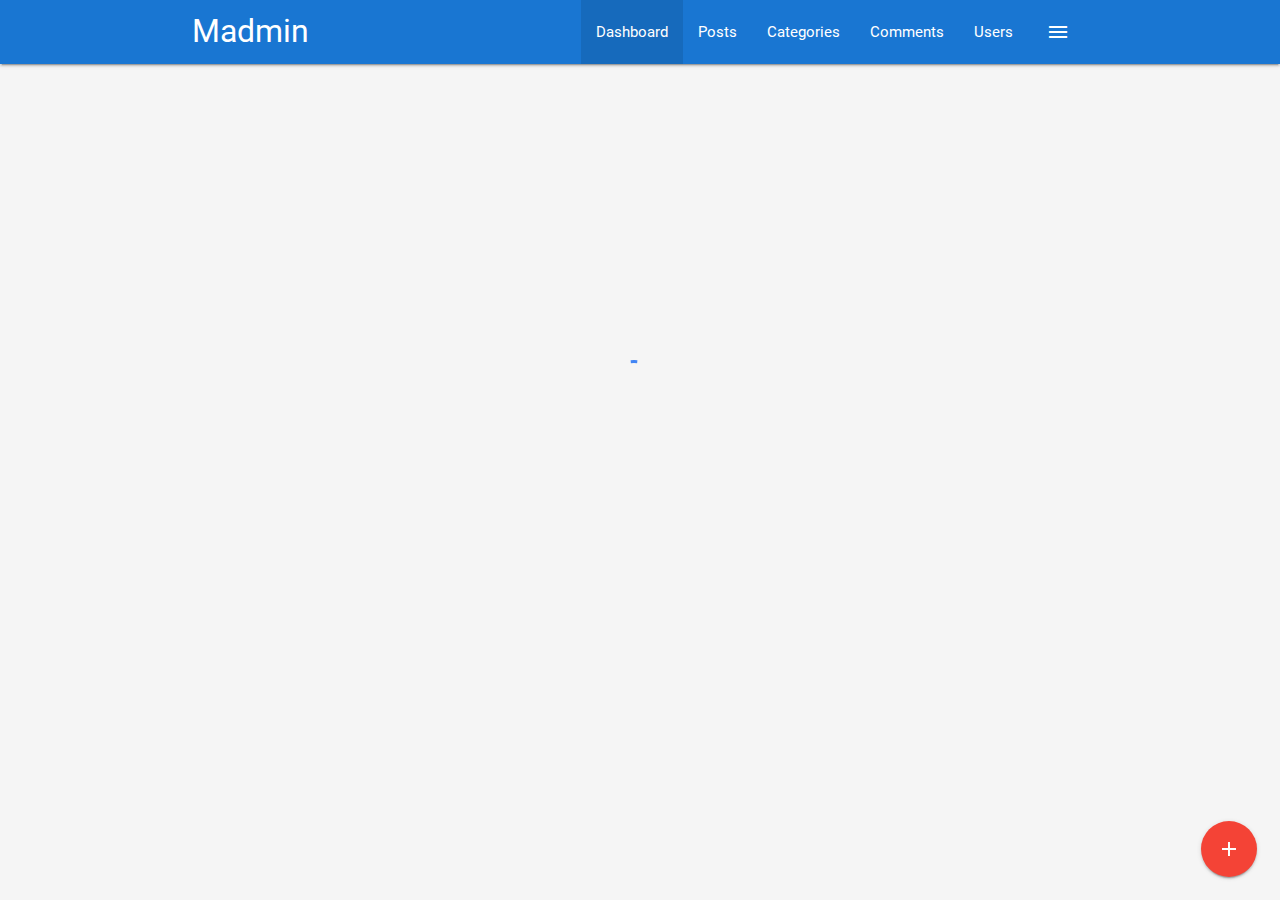
<file: index.html>
<!DOCTYPE html>
<html>
  <head>
    <!--Import Google Icon Font-->
    <link
      href="https://fonts.googleapis.com/icon?family=Material+Icons"
      rel="stylesheet"
    />
    <!--Import materialize.css-->
    <link
      type="text/css"
      rel="stylesheet"
      href="css/materialize.min.css"
      media="screen,projection"
    />
    <link type="text/css" rel="stylesheet" href="css/main.css" />

    <!--Let browser know website is optimized for mobile-->
    <meta name="viewport" content="width=device-width, initial-scale=1.0" />
    <title>Custom Materialize Theme</title>
  </head>

  <body class="grey lighten-4">
    <!-- Section: Navbar -->
    <nav class="blue darken-2">
      <div class="container">
        <div class="nav-wrapper">
          <a href="index.html" class="brand-logo">Madmin</a>
          <a
            href="#"
            data-activates="side-nav"
            class="button-collapse show-on-large right"
          >
            <i class="material-icons">menu</i>
          </a>
          <ul class="right hide-on-med-and-down">
            <li class="active">
              <a href="index.html">Dashboard</a>
            </li>
            <li>
              <a href="posts.html">Posts</a>
            </li>
            <li>
              <a href="categories.html">Categories</a>
            </li>
            <li>
              <a href="comments.html">Comments</a>
            </li>
            <li>
              <a href="users.html">Users</a>
            </li>
          </ul>
          <!-- Side Nav -->
          <ul id="side-nav" class="side-nav">
            <li>
              <div class="user-view">
                <div class="background">
                  <img src="img/ocean.jpg" alt="" />
                </div>
                <a href="#">
                  <img src="img/person1.jpg" alt="" class="circle" />
                </a>
                <a href="#">
                  <span class="name white-text">John Doe</span>
                </a>
                <a href="#">
                  <span class="email white-text">johndoe@gmail.com</span>
                </a>
              </div>
            </li>
            <li class="">
              <a href="index.html">
                <i class="material-icons">dashboard</i>
                Dashboard</a
              >
            </li>
            <li>
              <a href="posts.html">Posts</a>
            </li>
            <li>
              <a href="categories.html">Categories</a>
            </li>
            <li>
              <a href="comments.html">Comments</a>
            </li>
            <li>
              <a href="users.html">Users</a>
            </li>
            <li>
              <div class="divider"></div>
            </li>
            <li>
              <a class="subheader">Account Controls</a>
            </li>
            <li>
              <a href="login.html" class="waves-effect">Logout</a>
            </li>
          </ul>
        </div>
      </div>
    </nav>
    <!-- Section: State -->
    <section class="section section-state">
      <div class="row">
        <div class="col s12 m6 l3">
          <div class="card-panel blue lighten-1 white-text center">
            <i class="material-icons medium">insert_emoticon</i>
            <h5>Monthly Visitors</h5>
            <h3 class="count">28300</h3>
            <div class="progress grey lighten-1">
              <div class="determinate white" style="width: 40%"></div>
            </div>
          </div>
        </div>
        <div class="col s12 m6 l3">
          <div class="card-panel center">
            <i class="material-icons medium">mode_edit</i>
            <h5>Blog Posts</h5>
            <h3 class="count">124</h3>
            <div class="progress grey lighten-1">
              <div class="determinate blue" style="width: 20%"></div>
            </div>
          </div>
        </div>
        <div class="col s12 m6 l3">
          <div class="card-panel blue lighten-1 white-text center">
            <i class="material-icons medium">mode_comment</i>
            <h5>Comments</h5>
            <h3 class="count">1245</h3>
            <div class="progress grey lighten-1">
              <div class="determinate white" style="width: 35%"></div>
            </div>
          </div>
        </div>
        <div class="col s12 m6 l3">
          <div class="card-panel center">
            <i class="material-icons medium">supervisor_account</i>
            <h5>Users</h5>
            <h3 class="count">385</h3>
            <div class="progress grey lighten-1">
              <div class="determinate blue" style="width: 12%"></div>
            </div>
          </div>
        </div>
      </div>
    </section>

    <!-- Section: Visitors -->
    <section class="section section-visitors blue lighten-4">
      <div class="row">
        <div class="col s12 m6 l8">
          <div class="card-panel">
            <div id="chartContainer" style="height: 300px; width: 100%"></div>
          </div>
        </div>
        <div class="col s12 m6 l4">
          <!-- Latest Comments -->
          <ul class="collection with-header latest-comments">
            <li class="collection-header">
              <h5>Latest Comments</h5>
            </li>
            <li class="collection-item avatar">
              <img src="img/person1.jpg" alt="" class="circle" />
              <span class="title">Jhon Doe</span>
              <p class="truncate">
                Lorem ipsum dolor sit amet consectetur adipisicing elit.
                Voluptatibus nam error ducimus voluptas omnis vel optio iusto
                est aperiam ea, sunt iure, similique ad architecto, beatae vero
                dignissimos laboriosam rerum?
              </p>
              <a href="" class="approve green-text">Approve</a>
              <a href="" class="deny red-text">Deny</a>
            </li>
            <li class="collection-item avatar">
              <img src="img/person2.jpg" alt="" class="circle" />
              <span class="title">Steve Smith</span>
              <p class="truncate">
                Lorem ipsum dolor sit amet consectetur adipisicing elit.
                Voluptatibus nam error ducimus voluptas omnis vel optio iusto
                est aperiam ea, sunt iure, similique ad architecto, beatae vero
                dignissimos laboriosam rerum?
              </p>
              <a href="" class="approve green-text">Approve</a>
              <a href="" class="deny red-text">Deny</a>
            </li>
            <li class="collection-item avatar">
              <img src="img/person3.jpg" alt="" class="circle" />
              <span class="title">Alen Williams</span>
              <p class="truncate">
                Lorem ipsum dolor sit amet consectetur adipisicing elit.
                Voluptatibus nam error ducimus voluptas omnis vel optio iusto
                est aperiam ea, sunt iure, similique ad architecto, beatae vero
                dignissimos laboriosam rerum?
              </p>
              <a href="" class="approve green-text">Approve</a>
              <a href="" class="deny red-text">Deny</a>
            </li>
          </ul>
        </div>
      </div>
    </section>

    <!-- Section: Recent Posts & Todos -->
    <section class="section section-recent">
      <div class="row">
        <div class="col s12 m6 l8">
          <div class="card">
            <div class="card-content">
              <span class="card-title">Recent Posts</span>
              <table class="striped">
                <thead>
                  <tr>
                    <th>Title</th>
                    <th>Category</th>
                    <th></th>
                  </tr>
                </thead>
                <tbody>
                  <tr>
                    <td>Post One</td>
                    <td>Web Development</td>
                    <td>
                      <a href="details.html" class="btn blue lighten-2"
                        >Details</a
                      >
                    </td>
                  </tr>
                  <tr>
                    <td>Post Two</td>
                    <td>Graphic Design</td>
                    <td>
                      <a href="details.html" class="btn blue lighten-2"
                        >Details</a
                      >
                    </td>
                  </tr>
                  <tr>
                    <td>Post Three</td>
                    <td>Graphic Design</td>
                    <td>
                      <a href="details.html" class="btn blue lighten-2"
                        >Details</a
                      >
                    </td>
                  </tr>
                </tbody>
              </table>
            </div>
          </div>
        </div>
        <div class="col s12 l4 m6">
          <div class="card">
            <div class="card-content">
              <span class="card-title">Quick Todos</span>
              <form id="todo-form">
                <div class="input-field">
                  <input type="text" id="todo" placeholder="Add Todo..." />
                </div>
              </form>
              <ul class="collection todos">
                <li class="collection-item">
                  <div>
                    Todo One
                    <a href="#!" class="secondary-content delete">
                      <i class="material-icons">close</i>
                    </a>
                  </div>
                </li>
                <li class="collection-item">
                  <div>
                    Todo One
                    <a href="#!" class="secondary-content delete">
                      <i class="material-icons">close</i>
                    </a>
                  </div>
                </li>
              </ul>
            </div>
          </div>
        </div>
      </div>
    </section>

    <!-- Section: Footer -->

    <footer class="section blue darken-2 white-text center" id="footer">
      <p>Madmin Panel Copyright &copy; <span class="publish-date"></span></p>
    </footer>

    <!-- Fixed Action Button -->
    <div class="fixed-action-btn">
      <a class="btn-floating btn-large red">
        <i class="material-icons">add</i>
      </a>
      <ul>
        <li>
          <a href="#post-modal" class="modal-trigger btn-floating blue">
            <i class="material-icons">mode_edit</i>
          </a>
        </li>
        <li>
          <a href="#category-modal" class="modal-trigger btn-floating blue">
            <i class="material-icons">folder</i>
          </a>
        </li>
        <li>
          <a href="#user-modal" class="modal-trigger btn-floating blue">
            <i class="material-icons">supervisor_account</i>
          </a>
        </li>
      </ul>
    </div>

    <!-- Add Post modal -->
    <div id="post-modal" class="modal">
      <div class="modal-content">
        <h4>Add Post</h4>
        <form>
          <div class="input-field">
            <input type="text" name="" id="title" />
            <label for="title">Title</label>
          </div>
          <div class="input-field">
            <select name="" id="">
              <option value="" disabled selected>Select Option</option>
              <option value="1">Web Development</option>
              <option value="2">Graphic Design</option>
              <option value="3">Tech Gadgets</option>
              <option value="4">Other</option>
            </select>
            <label>Category</label>
          </div>
          <div class="input-field">
            <textarea name="body" id="body" class="materialize-textarea">
            </textarea>
            <label for="body">Body</label>
          </div>
        </form>
      </div>
      <div class="modal-footer">
        <a href="#!" class="modal-action waves-effect waves-blue btn blue"
          >Submit</a
        >
      </div>
    </div>

    <!-- Add Category modal -->
    <div id="category-modal" class="modal">
      <div class="modal-content">
        <h4>Add Category</h4>
        <form>
          <div class="input-field">
            <input type="text" name="" id="title" />
            <label for="title">Title</label>
          </div>
        </form>
      </div>
      <div class="modal-footer">
        <a href="#!" class="modal-action waves-effect waves-blue btn blue"
          >Submit</a
        >
      </div>
    </div>

    <!-- Add User modal -->
    <div id="user-modal" class="modal">
      <div class="modal-content">
        <h4>Add User</h4>
        <form>
          <div class="input-field">
            <input type="text" name="" id="name" />
            <label for="name">Name</label>
          </div>
          <div class="input-field">
            <input type="email" name="" id="email" />
            <label for="email">Email</label>
          </div>
          <div class="input-field">
            <input type="password" name="" id="password" />
            <label for="password">Password</label>
          </div>
          <div class="input-field">
            <input type="password" name="" id="password2" />
            <label for="password2">Confirm Password</label>
          </div>
        </form>
      </div>
      <div class="modal-footer">
        <a href="#!" class="modal-action waves-effect waves-blue btn blue"
          >Submit</a
        >
      </div>
    </div>

    <!-- Preloader -->
    <div class="loader preloader-wrapper big active">
      <div class="spinner-layer spinner-blue-only">
        <div class="circle-clipper left">
          <div class="circle"></div>
        </div>
        <div class="gap-patch">
          <div class="circle"></div>
        </div>
        <div class="circle-clipper right">
          <div class="circle"></div>
        </div>
      </div>
    </div>

    <!--Import jQuery before materialize.js-->
    <script
      type="text/javascript"
      src="https://code.jquery.com/jquery-3.2.1.min.js"
    ></script>
    <script type="text/javascript" src="js/materialize.min.js"></script>
    <script src="https://canvasjs.com/assets/script/canvasjs.min.js"></script>
    <script src="https://canvasjs.com/assets/script/canvasjs.min.js"></script>
    <script src="https://cdn.ckeditor.com/4.13.1/standard/ckeditor.js"></script>
    <script src="js/chart.js"></script>
    <script>
      // Hide Sections
      $(".section").hide();

      setTimeout(() => {
        $(document).ready(function () {
          // Show Sections
          $(".section").fadeIn();

          // Hide Preloader
          $(".loader").fadeOut(100);

          // Init Side nav
          $(".button-collapse").sideNav();

          // Modal Init
          $(".modal").modal();
          // Select Init
          $("select").material_select();

          // Counter
          $(".count").each(function () {
            $(this)
              .prop("Counter", 0)
              .animate(
                {
                  Counter: $(this).text(),
                },
                {
                  duration: 1000,
                  easing: "swing",
                  step: function (now) {
                    $(this).text(Math.ceil(now));
                  },
                }
              );
          });
        });
        //  Comments - Approve & Deny
        $(".approve").click(function (e) {
          Materialize.toast("Comment Approve", 3000);
          e.preventDefault();
        });

        $(".deny").click(function (e) {
          Materialize.toast("Comment Denied", 3000);
          e.preventDefault();
        });
        // Quick Todos
        $("#todo-form").submit(function (e) {
          const output = `<li class="collection-item">
                    <div>${$("#todo").val()}
                      <a href="#!" class="secondary-content delete">
                        <i class="material-icons">close</i>
                      </a>
                    </div>
                  </li>`;

          $(".todos").append(output);

          Materialize.toast("Todo Added", 3000);
          e.preventDefault();
        });

        // Delete Todos
        $(".todos").on("click", ".delete", function (e) {
          $(this).parent().parent().remove();
          Materialize.toast("Todo Removed", 2000);
          e.preventDefault();
        });
        CKEDITOR.replace("body");
      }, 1000);
    </script>
    <script>
      const $footer = document.querySelector("#footer .publish-date");
      $footer.innerHTML = new Date().getFullYear();
    </script>
  </body>
</html>
</file>
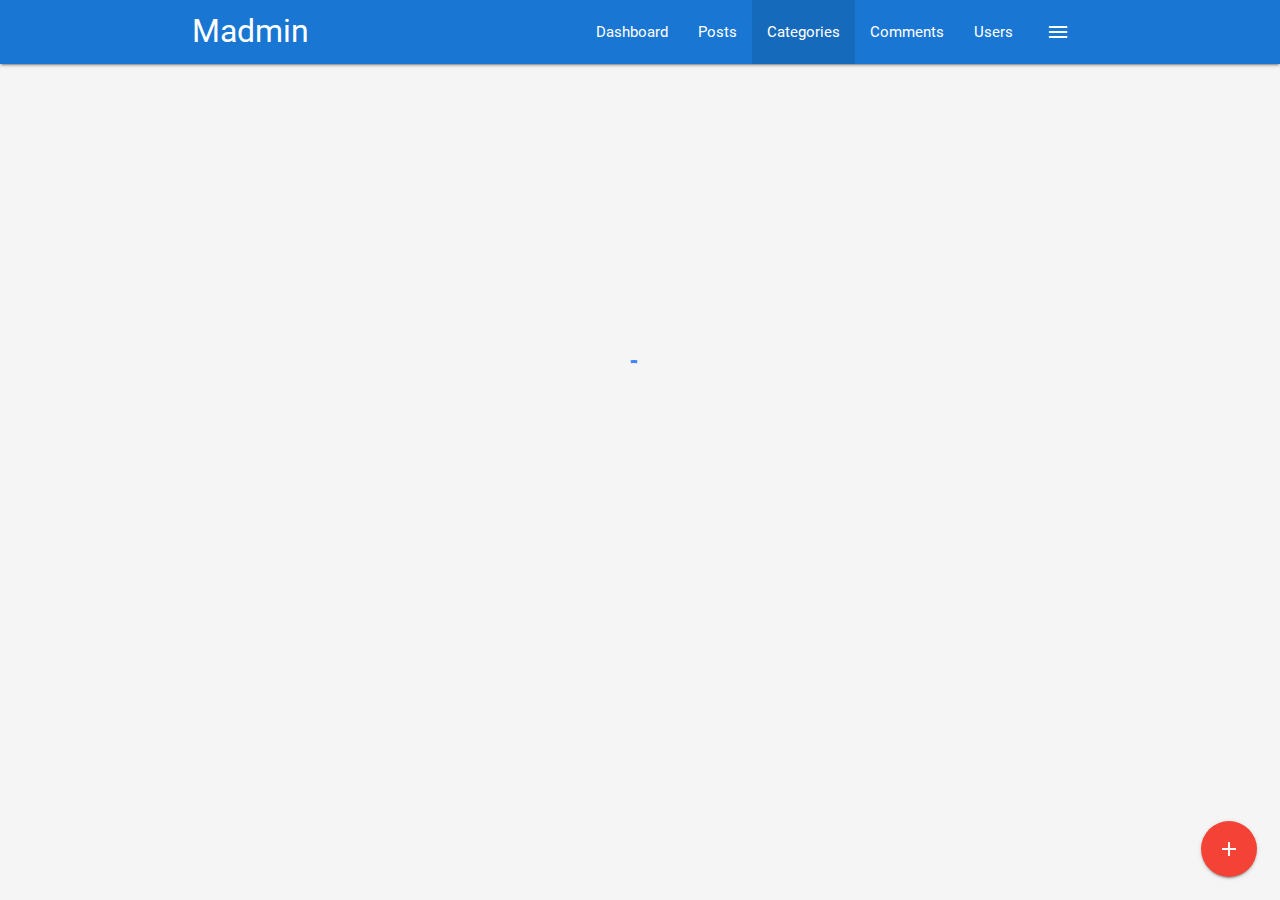
<file: categories.html>
<!DOCTYPE html>
<html>
  <head>
    <!--Import Google Icon Font-->
    <link
      href="https://fonts.googleapis.com/icon?family=Material+Icons"
      rel="stylesheet"
    />
    <!--Import materialize.css-->
    <link
      type="text/css"
      rel="stylesheet"
      href="css/materialize.min.css"
      media="screen,projection"
    />
    <link type="text/css" rel="stylesheet" href="css/main.css" />

    <!--Let browser know website is optimized for mobile-->
    <meta name="viewport" content="width=device-width, initial-scale=1.0" />
    <title>Custom Materialize Theme</title>
  </head>

  <body class="grey lighten-4">
    <!-- Section: Navbar -->
    <nav class="blue darken-2">
      <div class="container">
        <div class="nav-wrapper">
          <a href="index.html" class="brand-logo">Madmin</a>
          <a
            href="#"
            data-activates="side-nav"
            class="button-collapse show-on-large right"
          >
            <i class="material-icons">menu</i>
          </a>
          <ul class="right hide-on-med-and-down">
            <li>
              <a href="index.html">Dashboard</a>
            </li>
            <li>
              <a href="posts.html">Posts</a>
            </li>
            <li class="active">
              <a href="categories.html">Categories</a>
            </li>
            <li>
              <a href="comments.html">Comments</a>
            </li>
            <li>
              <a href="users.html">Users</a>
            </li>
          </ul>
          <!-- Side Nav -->
          <ul id="side-nav" class="side-nav">
            <li>
              <div class="user-view">
                <div class="background">
                  <img src="img/ocean.jpg" alt="" />
                </div>
                <a href="#">
                  <img src="img/person1.jpg" alt="" class="circle" />
                </a>
                <a href="#">
                  <span class="name white-text">John Doe</span>
                </a>
                <a href="#">
                  <span class="email white-text">johndoe@gmail.com</span>
                </a>
              </div>
            </li>
            <li class="">
              <a href="index.html">
                <i class="material-icons">dashboard</i>
                Dashboard</a
              >
            </li>
            <li>
              <a href="posts.html">Posts</a>
            </li>
            <li>
              <a href="categories.html">Categories</a>
            </li>
            <li>
              <a href="comments.html">Comments</a>
            </li>
            <li>
              <a href="users.html">Users</a>
            </li>
            <li>
              <div class="divider"></div>
            </li>
            <li>
              <a class="subheader">Account Controls</a>
            </li>
            <li>
              <a href="login.html" class="waves-effect">Logout</a>
            </li>
          </ul>
        </div>
      </div>
    </nav>

    <!-- Section: Categories -->
    <section class="section section-categories grey lighten-4">
      <div class="container">
        <div class="row">
          <div class="col s12">
            <div class="card">
              <div class="card-content">
                <span class="card-title">Categories</span>
                <table class="striped">
                  <thead>
                    <tr>
                      <th>Title</th>
                      <th>Date Created</th>
                      <th></th>
                    </tr>
                  </thead>
                  <tbody>
                    <tr>
                      <td>Web Development</td>
                      <td>Jan 1, 2019</td>
                      <td>
                        <a href="details.html" class="btn blue lighten-2"
                          >Details</a
                        >
                      </td>
                    </tr>
                    <tr>
                      <td>Graphic Design</td>
                      <td>Jan 23, 2019</td>
                      <td>
                        <a href="details.html" class="btn blue lighten-2"
                          >Details</a
                        >
                      </td>
                    </tr>
                    <tr>
                      <td>Tech Gadgets</td>
                      <td>Feb 3, 2019</td>
                      <td>
                        <a href="details.html" class="btn blue lighten-2"
                          >Details</a
                        >
                      </td>
                    </tr>
                    <tr>
                      <td>Other</td>
                      <td>Mar 17, 2019</td>
                      <td>
                        <a href="details.html" class="btn blue lighten-2"
                          >Details</a
                        >
                      </td>
                    </tr>
                  </tbody>
                </table>
              </div>
              <div class="card-action">
                <ul class="pagination">
                  <li class="waves-effect disabled">
                    <a href="#!" class="blue-text">
                      <i class="material-icons">chevron_left</i>
                    </a>
                  </li>
                  <li class="waves-effect active blue lighten-2">
                    <a href="#!" class="white-text">1</a>
                  </li>
                  <li class="waves-effect">
                    <a href="#!" class="blue-text">2</a>
                  </li>
                  <li class="waves-effect">
                    <a href="#!" class="blue-text">3</a>
                  </li>
                  <li class="waves-effect">
                    <a href="#!" class="blue-text">4</a>
                  </li>
                  <li class="waves-effect">
                    <a href="#!" class="blue-text">5</a>
                  </li>
                  <li class="waves-effect disabled">
                    <a href="#!" class="blue-text">
                      <i class="material-icons">chevron_right</i>
                    </a>
                  </li>
                </ul>
              </div>
            </div>
          </div>
        </div>
      </div>
    </section>

    <!-- Section: Footer -->

    <footer class="section blue darken-2 white-text center" id="footer">
      <p>Madmin Panel Copyright &copy; <span class="publish-date"></span></p>
    </footer>

    <!-- Fixed Action Button -->
    <div class="fixed-action-btn">
      <a
        href="#category-modal"
        class="modal-trigger btn-floating btn-large red"
      >
        <i class="material-icons">add</i>
      </a>
    </div>

    <!-- Add Category modal -->
    <div id="category-modal" class="modal">
      <div class="modal-content">
        <h4>Add Category</h4>
        <form>
          <div class="input-field">
            <input type="text" name="" id="title" />
            <label for="title">Title</label>
          </div>
        </form>
      </div>
      <div class="modal-footer">
        <a href="#!" class="modal-action waves-effect waves-blue btn blue"
          >Submit</a
        >
      </div>
    </div>

    <!-- Preloader -->
    <div class="loader preloader-wrapper big active">
      <div class="spinner-layer spinner-blue-only">
        <div class="circle-clipper left">
          <div class="circle"></div>
        </div>
        <div class="gap-patch">
          <div class="circle"></div>
        </div>
        <div class="circle-clipper right">
          <div class="circle"></div>
        </div>
      </div>
    </div>

    <!--Import jQuery before materialize.js-->
    <script
      type="text/javascript"
      src="https://code.jquery.com/jquery-3.2.1.min.js"
    ></script>
    <script type="text/javascript" src="js/materialize.min.js"></script>
    <script>
      // Hide Sections
      $(".section").hide();

      setTimeout(() => {
        $(document).ready(function () {
          // Show Sections
          $(".section").fadeIn();

          // Hide Preloader
          $(".loader").fadeOut(100);

          // Init Side nav
          $(".button-collapse").sideNav();
          // Modal Init
          $(".modal").modal();
        });
      }, 1000);
    </script>
    <script>
      const $footer = document.querySelector("#footer .publish-date");
      $footer.innerHTML = new Date().getFullYear();
    </script>
  </body>
</html>
</file>
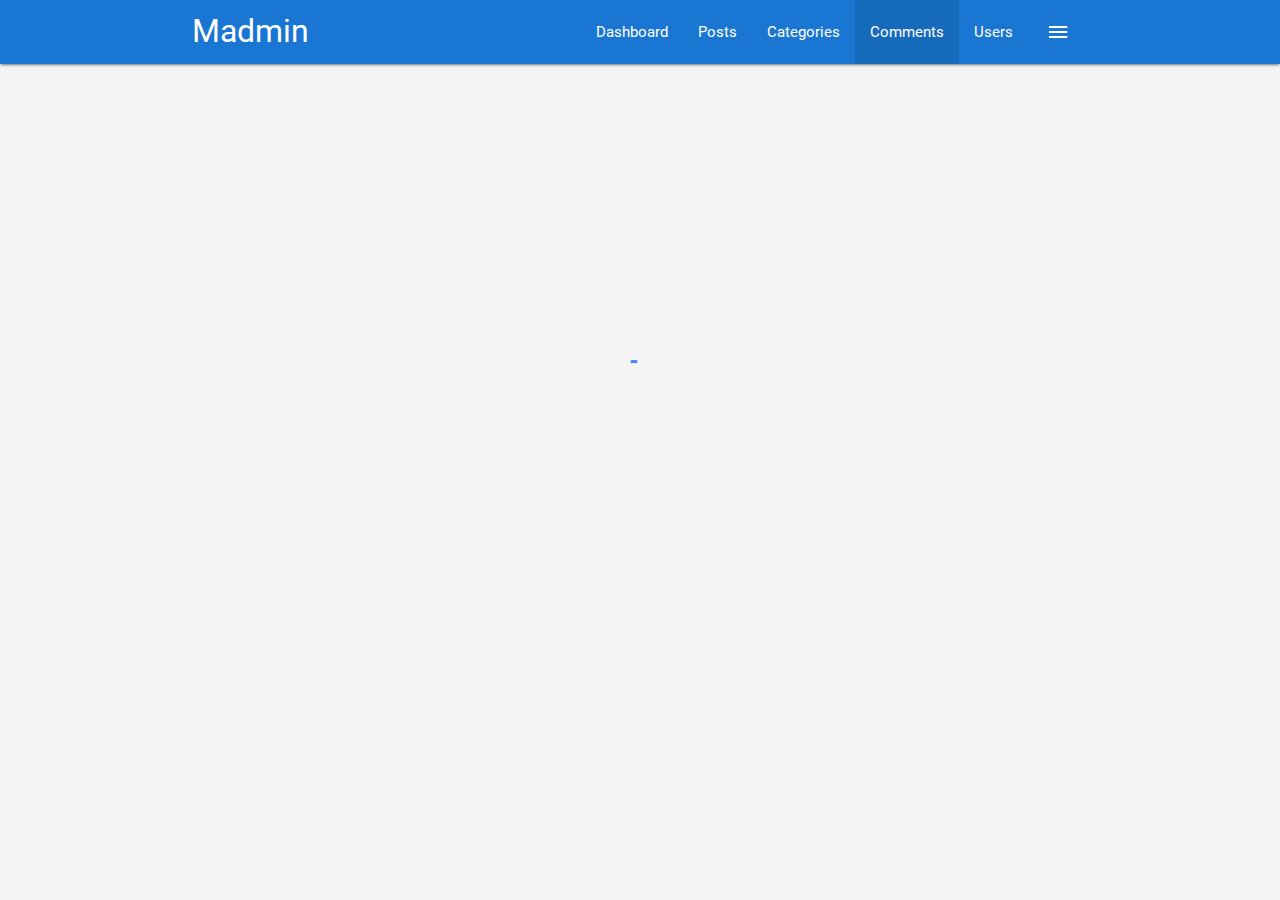
<file: comments.html>
<!DOCTYPE html>
<html>
  <head>
    <!--Import Google Icon Font-->
    <link
      href="https://fonts.googleapis.com/icon?family=Material+Icons"
      rel="stylesheet"
    />
    <!--Import materialize.css-->
    <link
      type="text/css"
      rel="stylesheet"
      href="css/materialize.min.css"
      media="screen,projection"
    />
    <link type="text/css" rel="stylesheet" href="css/main.css" />

    <!--Let browser know website is optimized for mobile-->
    <meta name="viewport" content="width=device-width, initial-scale=1.0" />
    <title>Custom Materialize Theme</title>
  </head>

  <body class="grey lighten-4">
    <!-- Section: Navbar -->
    <nav class="blue darken-2">
      <div class="container">
        <div class="nav-wrapper">
          <a href="index.html" class="brand-logo">Madmin</a>
          <a
            href="#"
            data-activates="side-nav"
            class="button-collapse show-on-large right"
          >
            <i class="material-icons">menu</i>
          </a>
          <ul class="right hide-on-med-and-down">
            <li>
              <a href="index.html">Dashboard</a>
            </li>
            <li>
              <a href="posts.html">Posts</a>
            </li>
            <li>
              <a href="categories.html">Categories</a>
            </li>
            <li class="active">
              <a href="comments.html">Comments</a>
            </li>
            <li>
              <a href="users.html">Users</a>
            </li>
          </ul>
          <!-- Side Nav -->
          <ul id="side-nav" class="side-nav">
            <li>
              <div class="user-view">
                <div class="background">
                  <img src="img/ocean.jpg" alt="" />
                </div>
                <a href="#">
                  <img src="img/person1.jpg" alt="" class="circle" />
                </a>
                <a href="#">
                  <span class="name white-text">John Doe</span>
                </a>
                <a href="#">
                  <span class="email white-text">johndoe@gmail.com</span>
                </a>
              </div>
            </li>
            <li class="">
              <a href="index.html">
                <i class="material-icons">dashboard</i>
                Dashboard</a
              >
            </li>
            <li>
              <a href="posts.html">Posts</a>
            </li>
            <li>
              <a href="categories.html">Categories</a>
            </li>
            <li>
              <a href="comments.html">Comments</a>
            </li>
            <li>
              <a href="users.html">Users</a>
            </li>
            <li>
              <div class="divider"></div>
            </li>
            <li>
              <a class="subheader">Account Controls</a>
            </li>
            <li>
              <a href="login.html" class="waves-effect">Logout</a>
            </li>
          </ul>
        </div>
      </div>
    </nav>

    <!-- Section: Comments -->
    <section class="section section-comments grey lighten-4">
      <div class="container">
        <div class="row">
          <div class="col s12">
            <div class="card">
              <div class="card-content">
                <span class="card-title">Comments</span>
                <table class="striped">
                  <tbody>
                    <tr>
                      <td width="70">
                        <img
                          src="img/person1.jpg"
                          alt="avatar"
                          class="responsive-img circle"
                          style="margin-left: 10px; width: 40px"
                        />
                      </td>
                      <td>
                        Lorem ipsum dolor sit amet consectetur adipisicing elit.
                        Est, suscipit?
                      </td>
                      <td>
                        <a href="#!" class="green-text">
                          <i class="material-icons">done</i>
                        </a>
                        <a href="#!" class="red-text">
                          <i class="material-icons">close</i>
                        </a>
                      </td>
                    </tr>
                    <tr>
                      <td width="70">
                        <img
                          src="img/person2.jpg"
                          alt="avatar"
                          class="responsive-img circle"
                          style="margin-left: 10px; width: 40px"
                        />
                      </td>
                      <td>
                        Lorem ipsum dolor sit amet consectetur adipisicing elit.
                        Est, suscipit?
                      </td>
                      <td>
                        <a href="#!" class="green-text">
                          <i class="material-icons">done</i>
                        </a>
                        <a href="#!" class="red-text">
                          <i class="material-icons">close</i>
                        </a>
                      </td>
                    </tr>
                    <tr>
                      <td width="70">
                        <img
                          src="img/person3.jpg"
                          alt="avatar"
                          class="responsive-img circle"
                          style="margin-left: 10px; width: 40px"
                        />
                      </td>
                      <td>
                        Lorem ipsum dolor sit amet consectetur adipisicing elit.
                        Est, suscipit?
                      </td>
                      <td>
                        <a href="#!" class="green-text">
                          <i class="material-icons">done</i>
                        </a>
                        <a href="#!" class="red-text">
                          <i class="material-icons">close</i>
                        </a>
                      </td>
                    </tr>
                    <tr>
                      <td width="70">
                        <img
                          src="img/person4.jpg"
                          alt="avatar"
                          class="responsive-img circle"
                          style="margin-left: 10px; width: 40px"
                        />
                      </td>
                      <td>
                        Lorem ipsum dolor sit amet consectetur adipisicing elit.
                        Est, suscipit?
                      </td>
                      <td>
                        <a href="#!" class="green-text">
                          <i class="material-icons">done</i>
                        </a>
                        <a href="#!" class="red-text">
                          <i class="material-icons">close</i>
                        </a>
                      </td>
                    </tr>
                  </tbody>
                </table>
              </div>
              <div class="card-action">
                <ul class="pagination">
                  <li class="waves-effect disabled">
                    <a href="#!" class="blue-text">
                      <i class="material-icons">chevron_left</i>
                    </a>
                  </li>
                  <li class="waves-effect active blue lighten-2">
                    <a href="#!" class="white-text">1</a>
                  </li>
                  <li class="waves-effect">
                    <a href="#!" class="blue-text">2</a>
                  </li>
                  <li class="waves-effect">
                    <a href="#!" class="blue-text">3</a>
                  </li>
                  <li class="waves-effect">
                    <a href="#!" class="blue-text">4</a>
                  </li>
                  <li class="waves-effect">
                    <a href="#!" class="blue-text">5</a>
                  </li>
                  <li class="waves-effect disabled">
                    <a href="#!" class="blue-text">
                      <i class="material-icons">chevron_right</i>
                    </a>
                  </li>
                </ul>
              </div>
            </div>
          </div>
        </div>
      </div>
    </section>

    <!-- Section: Footer -->

    <footer class="section blue darken-2 white-text center" id="footer">
      <p>Madmin Panel Copyright &copy; <span class="publish-date"></span></p>
    </footer>

    <!-- Preloader -->
    <div class="loader preloader-wrapper big active">
      <div class="spinner-layer spinner-blue-only">
        <div class="circle-clipper left">
          <div class="circle"></div>
        </div>
        <div class="gap-patch">
          <div class="circle"></div>
        </div>
        <div class="circle-clipper right">
          <div class="circle"></div>
        </div>
      </div>
    </div>

    <!--Import jQuery before materialize.js-->
    <script
      type="text/javascript"
      src="https://code.jquery.com/jquery-3.2.1.min.js"
    ></script>
    <script type="text/javascript" src="js/materialize.min.js"></script>
    <script>
      // Hide Sections
      $(".section").hide();

      setTimeout(() => {
        $(document).ready(function () {
          // Show Sections
          $(".section").fadeIn();

          // Hide Preloader
          $(".loader").fadeOut(100);

          // Init Side nav
          $(".button-collapse").sideNav();
          // Modal Init
          $(".modal").modal();
        });
      }, 1000);
    </script>
    <script>
      const $footer = document.querySelector("#footer .publish-date");
      $footer.innerHTML = new Date().getFullYear();
    </script>
  </body>
</html>
</file>
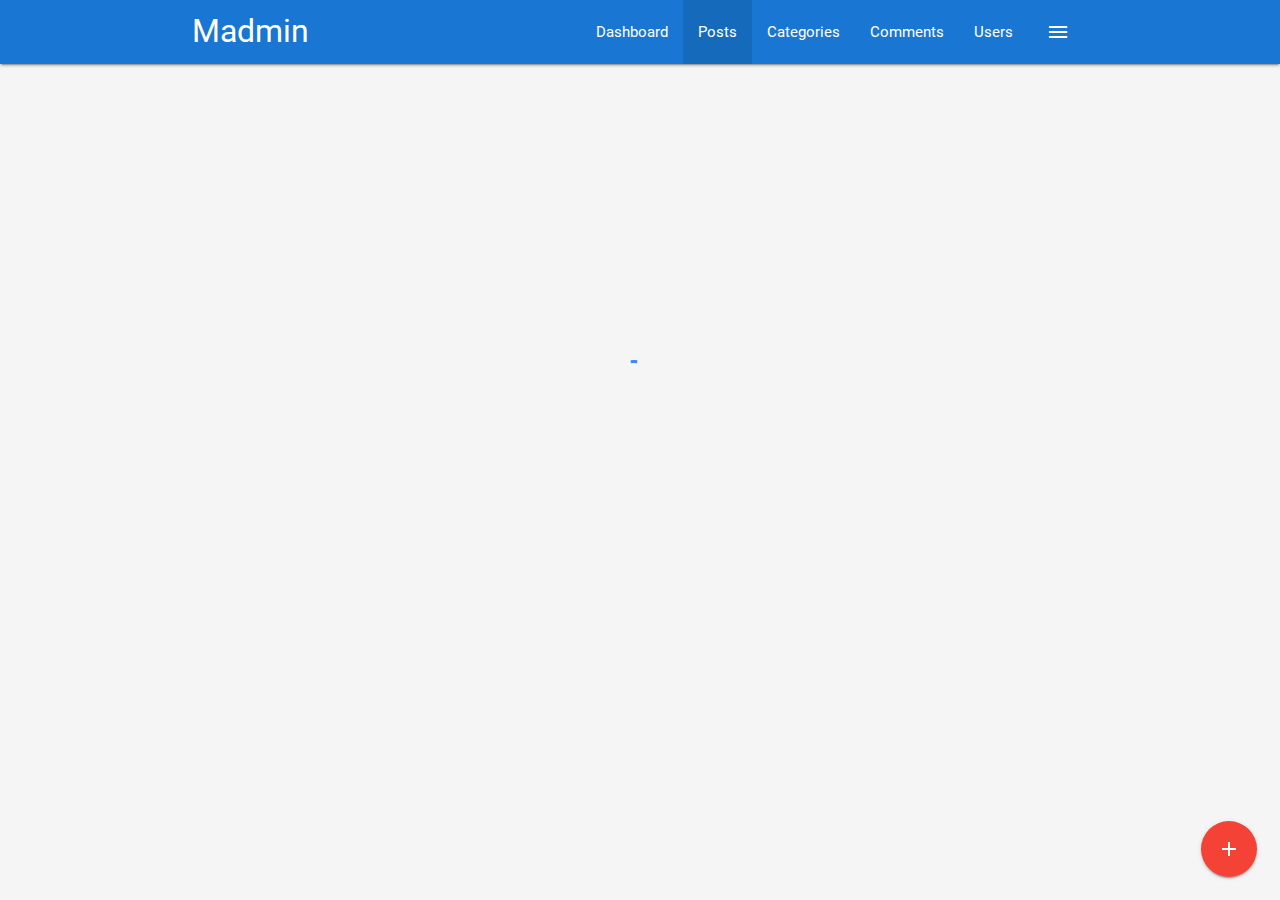
<file: details.html>
<!DOCTYPE html>
<html>
  <head>
    <!--Import Google Icon Font-->
    <link
      href="https://fonts.googleapis.com/icon?family=Material+Icons"
      rel="stylesheet"
    />
    <!--Import materialize.css-->
    <link
      type="text/css"
      rel="stylesheet"
      href="css/materialize.min.css"
      media="screen,projection"
    />
    <link type="text/css" rel="stylesheet" href="css/main.css" />

    <!--Let browser know website is optimized for mobile-->
    <meta name="viewport" content="width=device-width, initial-scale=1.0" />
    <title>Custom Materialize Theme</title>
  </head>

  <body class="grey lighten-4">
    <!-- Section: Navbar -->
    <nav class="blue darken-2">
      <div class="container">
        <div class="nav-wrapper">
          <a href="index.html" class="brand-logo">Madmin</a>
          <a
            href="#"
            data-activates="side-nav"
            class="button-collapse show-on-large right"
          >
            <i class="material-icons">menu</i>
          </a>
          <ul class="right hide-on-med-and-down">
            <li>
              <a href="index.html">Dashboard</a>
            </li>
            <li class="active">
              <a href="posts.html">Posts</a>
            </li>
            <li>
              <a href="categories.html">Categories</a>
            </li>
            <li>
              <a href="comments.html">Comments</a>
            </li>
            <li>
              <a href="users.html">Users</a>
            </li>
          </ul>
          <!-- Side Nav -->
          <ul id="side-nav" class="side-nav">
            <li>
              <div class="user-view">
                <div class="background">
                  <img src="img/ocean.jpg" alt="" />
                </div>
                <a href="#">
                  <img src="img/person1.jpg" alt="" class="circle" />
                </a>
                <a href="#">
                  <span class="name white-text">John Doe</span>
                </a>
                <a href="#">
                  <span class="email white-text">johndoe@gmail.com</span>
                </a>
              </div>
            </li>
            <li class="">
              <a href="index.html">
                <i class="material-icons">dashboard</i>
                Dashboard</a
              >
            </li>
            <li>
              <a href="posts.html">Posts</a>
            </li>
            <li>
              <a href="categories.html">Categories</a>
            </li>
            <li>
              <a href="comments.html">Comments</a>
            </li>
            <li>
              <a href="users.html">Users</a>
            </li>
            <li>
              <div class="divider"></div>
            </li>
            <li>
              <a class="subheader">Account Controls</a>
            </li>
            <li>
              <a href="login.html" class="waves-effect">Logout</a>
            </li>
          </ul>
        </div>
      </div>
    </nav>

    <!-- Section: Posts -->
    <section class="section section-posts grey lighten-4">
      <div class="container">
        <div class="row">
          <div class="col s12">
            <div class="card">
              <div class="card-content">
                <span class="card-title"> </span>
              </div>
            </div>
          </div>
        </div>
      </div>
    </section>

    <!-- Section: Footer -->

    <footer class="section blue darken-2 white-text center" id="footer">
      <p>Madmin Panel Copyright &copy; <span class="publish-date"></span></p>
    </footer>

    <!-- Fixed Action Button -->
    <div class="fixed-action-btn">
      <a class="btn-floating btn-large red">
        <i class="material-icons">add</i>
      </a>
      <ul>
        <li>
          <a href="#post-modal" class="modal-trigger btn-floating blue">
            <i class="material-icons">mode_edit</i>
          </a>
        </li>
        <li>
          <a href="#category-modal" class="modal-trigger btn-floating blue">
            <i class="material-icons">folder</i>
          </a>
        </li>
        <li>
          <a href="#user-modal" class="modal-trigger btn-floating blue">
            <i class="material-icons">supervisor_account</i>
          </a>
        </li>
      </ul>
    </div>

    <!-- Preloader -->
    <div class="loader preloader-wrapper big active">
      <div class="spinner-layer spinner-blue-only">
        <div class="circle-clipper left">
          <div class="circle"></div>
        </div>
        <div class="gap-patch">
          <div class="circle"></div>
        </div>
        <div class="circle-clipper right">
          <div class="circle"></div>
        </div>
      </div>
    </div>

    <!--Import jQuery before materialize.js-->
    <script
      type="text/javascript"
      src="https://code.jquery.com/jquery-3.2.1.min.js"
    ></script>
    <script type="text/javascript" src="js/materialize.min.js"></script>
    <script src="https://canvasjs.com/assets/script/canvasjs.min.js"></script>
    <script src="https://cdn.ckeditor.com/4.13.1/standard/ckeditor.js"></script>
    <script>
      // Hide Sections
      $(".section").hide();

      setTimeout(() => {
        $(document).ready(function () {
          // Show Sections
          $(".section").fadeIn();

          // Hide Preloader
          $(".loader").fadeOut(100);

          // Init Side nav
          $(".button-collapse").sideNav();
        });
      }, 1000);
    </script>
    <script>
      const $footer = document.querySelector("#footer .publish-date");
      $footer.innerHTML = new Date().getFullYear();
    </script>
  </body>
</html>
</file>
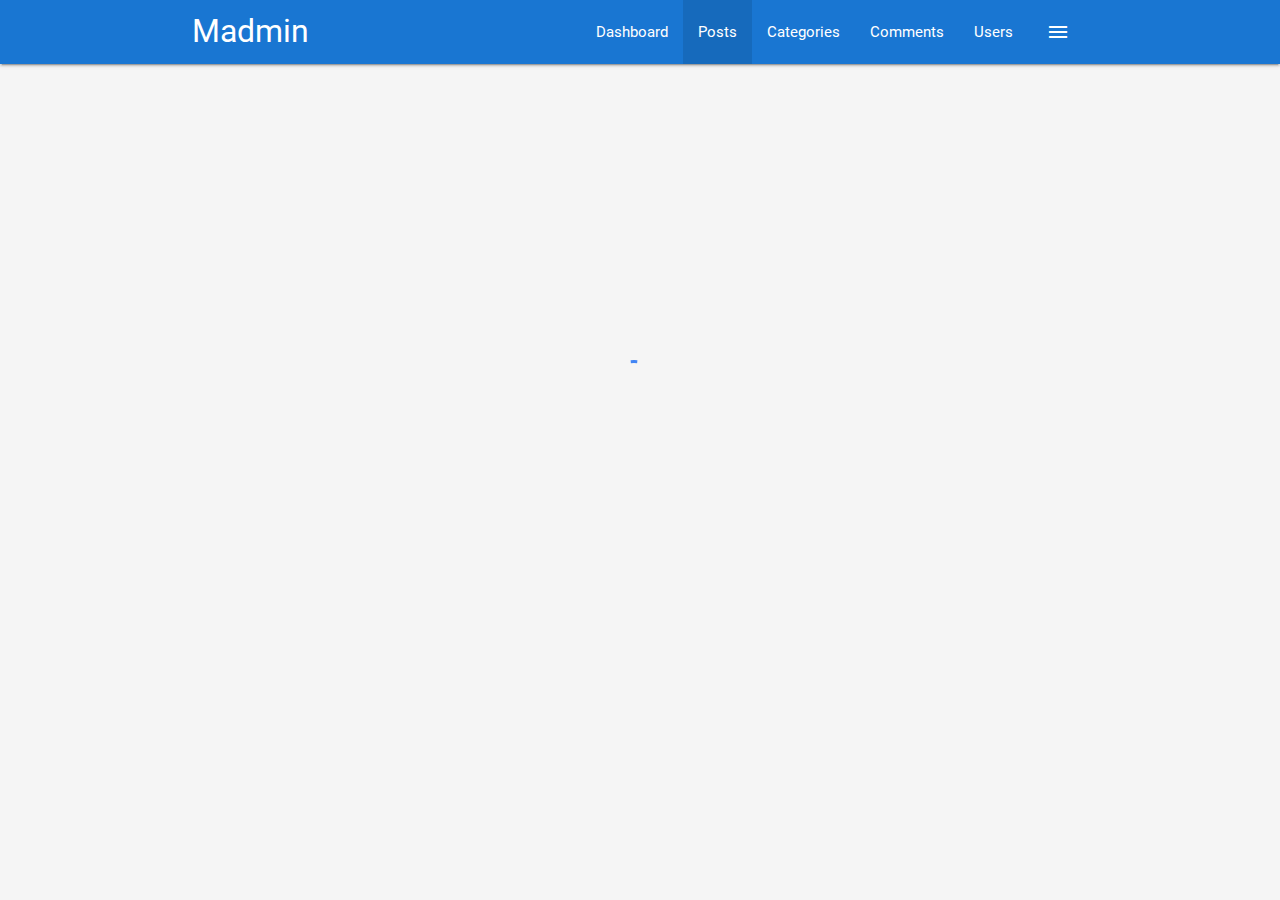
<file: login.html>
<!DOCTYPE html>
<html>
  <head>
    <!--Import Google Icon Font-->
    <link
      href="https://fonts.googleapis.com/icon?family=Material+Icons"
      rel="stylesheet"
    />
    <!--Import materialize.css-->
    <link
      type="text/css"
      rel="stylesheet"
      href="css/materialize.min.css"
      media="screen,projection"
    />
    <link type="text/css" rel="stylesheet" href="css/main.css" />

    <!--Let browser know website is optimized for mobile-->
    <meta name="viewport" content="width=device-width, initial-scale=1.0" />
    <title>Custom Materialize Theme</title>
  </head>

  <body class="grey lighten-4">
    <!-- Section: Navbar -->
    <nav class="blue darken-2">
      <div class="container">
        <div class="nav-wrapper">
          <a href="index.html" class="brand-logo">Madmin</a>
          <a
            href="#"
            data-activates="side-nav"
            class="button-collapse show-on-large right"
          >
            <i class="material-icons">menu</i>
          </a>
          <ul class="right hide-on-med-and-down">
            <li>
              <a href="index.html">Dashboard</a>
            </li>
            <li class="active">
              <a href="posts.html">Posts</a>
            </li>
            <li>
              <a href="categories.html">Categories</a>
            </li>
            <li>
              <a href="comments.html">Comments</a>
            </li>
            <li>
              <a href="users.html">Users</a>
            </li>
          </ul>
          <!-- Side Nav -->
          <ul id="side-nav" class="side-nav">
            <li>
              <div class="user-view">
                <div class="background">
                  <img src="img/ocean.jpg" alt="" />
                </div>
                <a href="#">
                  <img src="img/person1.jpg" alt="" class="circle" />
                </a>
                <a href="#">
                  <span class="name white-text">John Doe</span>
                </a>
                <a href="#">
                  <span class="email white-text">johndoe@gmail.com</span>
                </a>
              </div>
            </li>
            <li class="">
              <a href="index.html">
                <i class="material-icons">dashboard</i>
                Dashboard</a
              >
            </li>
            <li>
              <a href="posts.html">Posts</a>
            </li>
            <li>
              <a href="categories.html">Categories</a>
            </li>
            <li>
              <a href="comments.html">Comments</a>
            </li>
            <li>
              <a href="users.html">Users</a>
            </li>
            <li>
              <div class="divider"></div>
            </li>
            <li>
              <a class="subheader">Account Controls</a>
            </li>
            <li>
              <a href="login.html" class="waves-effect">Logout</a>
            </li>
          </ul>
        </div>
      </div>
    </nav>

    <!-- Section: Footer -->

    <footer class="section blue darken-2 white-text center" id="footer">
      <p>Madmin Panel Copyright &copy; <span class="publish-date"></span></p>
    </footer>

    <!-- Preloader -->
    <div class="loader preloader-wrapper big active">
      <div class="spinner-layer spinner-blue-only">
        <div class="circle-clipper left">
          <div class="circle"></div>
        </div>
        <div class="gap-patch">
          <div class="circle"></div>
        </div>
        <div class="circle-clipper right">
          <div class="circle"></div>
        </div>
      </div>
    </div>

    <!--Import jQuery before materialize.js-->
    <script
      type="text/javascript"
      src="https://code.jquery.com/jquery-3.2.1.min.js"
    ></script>
    <script type="text/javascript" src="js/materialize.min.js"></script>
    <script>
      // Hide Sections
      $(".section").hide();

      setTimeout(() => {
        $(document).ready(function () {
          // Show Sections
          $(".section").fadeIn();

          // Hide Preloader
          $(".loader").fadeOut(100);
        });
      }, 1000);
    </script>
    <script>
      const $footer = document.querySelector("#footer .publish-date");
      $footer.innerHTML = new Date().getFullYear();
    </script>
  </body>
</html>
</file>
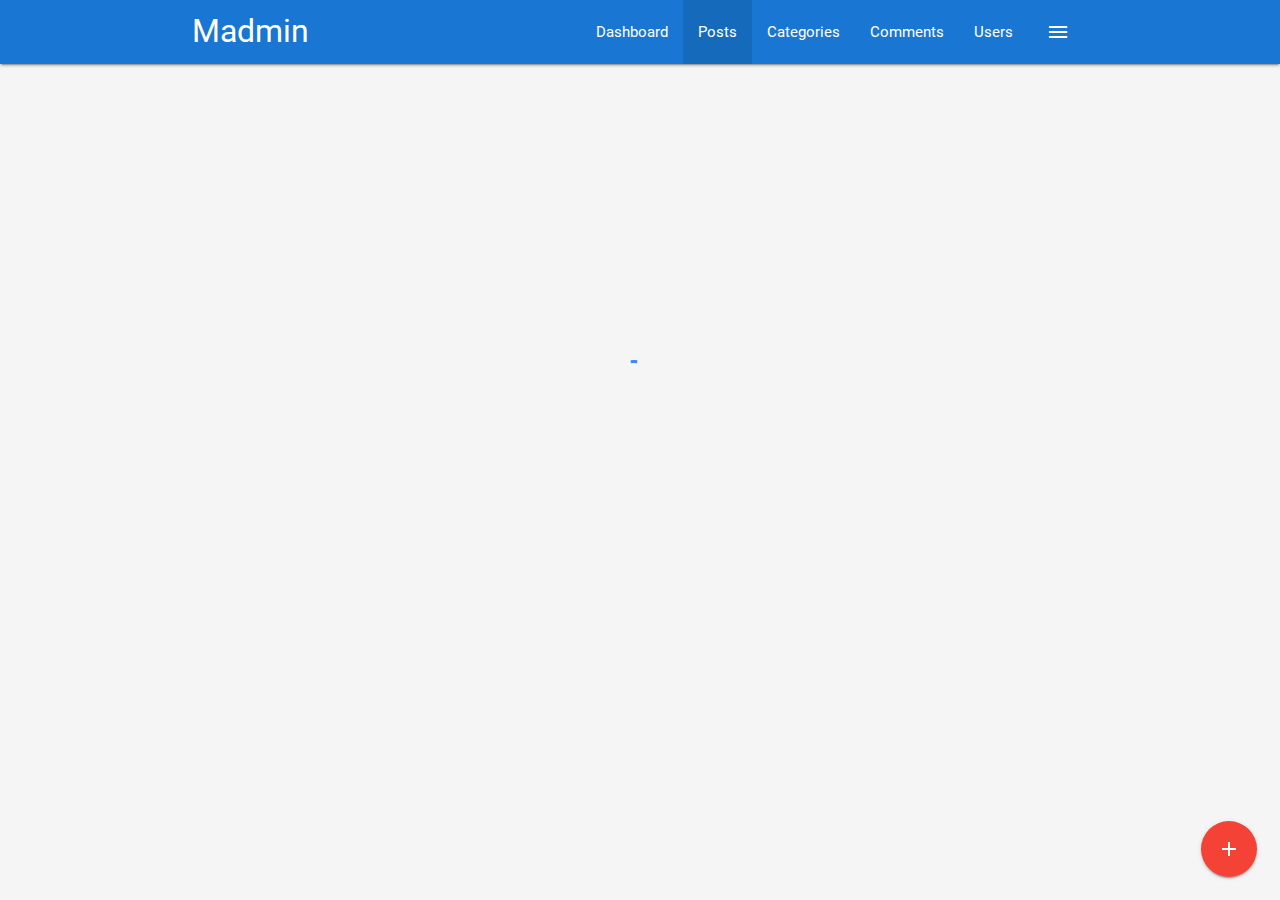
<file: posts.html>
<!DOCTYPE html>
<html>
  <head>
    <!--Import Google Icon Font-->
    <link
      href="https://fonts.googleapis.com/icon?family=Material+Icons"
      rel="stylesheet"
    />
    <!--Import materialize.css-->
    <link
      type="text/css"
      rel="stylesheet"
      href="css/materialize.min.css"
      media="screen,projection"
    />
    <link type="text/css" rel="stylesheet" href="css/main.css" />

    <!--Let browser know website is optimized for mobile-->
    <meta name="viewport" content="width=device-width, initial-scale=1.0" />
    <title>Custom Materialize Theme</title>
  </head>

  <body class="grey lighten-4">
    <!-- Section: Navbar -->
    <nav class="blue darken-2">
      <div class="container">
        <div class="nav-wrapper">
          <a href="index.html" class="brand-logo">Madmin</a>
          <a
            href="#"
            data-activates="side-nav"
            class="button-collapse show-on-large right"
          >
            <i class="material-icons">menu</i>
          </a>
          <ul class="right hide-on-med-and-down">
            <li>
              <a href="index.html">Dashboard</a>
            </li>
            <li class="active">
              <a href="posts.html">Posts</a>
            </li>
            <li>
              <a href="categories.html">Categories</a>
            </li>
            <li>
              <a href="comments.html">Comments</a>
            </li>
            <li>
              <a href="users.html">Users</a>
            </li>
          </ul>
          <!-- Side Nav -->
          <ul id="side-nav" class="side-nav">
            <li>
              <div class="user-view">
                <div class="background">
                  <img src="img/ocean.jpg" alt="" />
                </div>
                <a href="#">
                  <img src="img/person1.jpg" alt="" class="circle" />
                </a>
                <a href="#">
                  <span class="name white-text">John Doe</span>
                </a>
                <a href="#">
                  <span class="email white-text">johndoe@gmail.com</span>
                </a>
              </div>
            </li>
            <li class="">
              <a href="index.html">
                <i class="material-icons">dashboard</i>
                Dashboard</a
              >
            </li>
            <li>
              <a href="posts.html">Posts</a>
            </li>
            <li>
              <a href="categories.html">Categories</a>
            </li>
            <li>
              <a href="comments.html">Comments</a>
            </li>
            <li>
              <a href="users.html">Users</a>
            </li>
            <li>
              <div class="divider"></div>
            </li>
            <li>
              <a class="subheader">Account Controls</a>
            </li>
            <li>
              <a href="login.html" class="waves-effect">Logout</a>
            </li>
          </ul>
        </div>
      </div>
    </nav>

    <!-- Section: Posts -->
    <section class="section section-posts grey lighten-4">
      <div class="container">
        <div class="row">
          <div class="col s12">
            <div class="card">
              <div class="card-content">
                <span class="card-title">Posts</span>
                <table class="striped">
                  <thead>
                    <tr>
                      <th>Title</th>
                      <th>Category</th>
                      <th>Date Created</th>
                      <th></th>
                    </tr>
                  </thead>
                  <tbody>
                    <tr>
                      <td>Post One</td>
                      <td>Web Development</td>
                      <td>Jan 1, 2019</td>
                      <td>
                        <a href="details.html" class="btn blue lighten-2"
                          >Details</a
                        >
                      </td>
                    </tr>
                    <tr>
                      <td>Post Two</td>
                      <td>Graphic Design</td>
                      <td>Jan 23, 2019</td>
                      <td>
                        <a href="details.html" class="btn blue lighten-2"
                          >Details</a
                        >
                      </td>
                    </tr>
                    <tr>
                      <td>Post Three</td>
                      <td>Graphic Design</td>
                      <td>Feb 3, 2019</td>
                      <td>
                        <a href="details.html" class="btn blue lighten-2"
                          >Details</a
                        >
                      </td>
                    </tr>
                    <tr>
                      <td>Post Four</td>
                      <td>Tech Gadgets</td>
                      <td>Mar 17, 2019</td>
                      <td>
                        <a href="details.html" class="btn blue lighten-2"
                          >Details</a
                        >
                      </td>
                    </tr>
                    <tr>
                      <td>Post Five</td>
                      <td>Graphic Design</td>
                      <td>Apr 13, 2019</td>
                      <td>
                        <a href="details.html" class="btn blue lighten-2"
                          >Details</a
                        >
                      </td>
                    </tr>
                    <tr>
                      <td>Post Six</td>
                      <td>Graphic Design</td>
                      <td>Nov 12, 2019</td>
                      <td>
                        <a href="details.html" class="btn blue lighten-2"
                          >Details</a
                        >
                      </td>
                    </tr>
                  </tbody>
                </table>
              </div>
              <div class="card-action">
                <ul class="pagination">
                  <li class="waves-effect disabled">
                    <a href="#!" class="blue-text">
                      <i class="material-icons">chevron_left</i>
                    </a>
                  </li>
                  <li class="waves-effect active blue lighten-2">
                    <a href="#!" class="white-text">1</a>
                  </li>
                  <li class="waves-effect">
                    <a href="#!" class="blue-text">2</a>
                  </li>
                  <li class="waves-effect">
                    <a href="#!" class="blue-text">3</a>
                  </li>
                  <li class="waves-effect">
                    <a href="#!" class="blue-text">4</a>
                  </li>
                  <li class="waves-effect">
                    <a href="#!" class="blue-text">5</a>
                  </li>
                  <li class="waves-effect disabled">
                    <a href="#!" class="blue-text">
                      <i class="material-icons">chevron_right</i>
                    </a>
                  </li>
                </ul>
              </div>
            </div>
          </div>
        </div>
      </div>
    </section>

    <!-- Section: Footer -->

    <footer class="section blue darken-2 white-text center" id="footer">
      <p>Madmin Panel Copyright &copy; <span class="publish-date"></span></p>
    </footer>

    <!-- Fixed Action Button -->
    <div class="fixed-action-btn">
      <a href="#post-modal" class="modal-trigger btn-floating btn-large red">
        <i class="material-icons">add</i>
      </a>
    </div>

    <!-- Add Post modal -->
    <div id="post-modal" class="modal">
      <div class="modal-content">
        <h4>Add Post</h4>
        <form>
          <div class="input-field">
            <input type="text" name="" id="title" />
            <label for="title">Title</label>
          </div>
          <div class="input-field">
            <select name="" id="">
              <option value="" disabled selected>Select Option</option>
              <option value="1">Web Development</option>
              <option value="2">Graphic Design</option>
              <option value="3">Tech Gadgets</option>
              <option value="4">Other</option>
            </select>
            <label>Category</label>
          </div>
          <div class="input-field">
            <textarea name="body" id="body" class="materialize-textarea">
            </textarea>
            <label for="body">Body</label>
          </div>
        </form>
      </div>
      <div class="modal-footer">
        <a href="#!" class="modal-action waves-effect waves-blue btn blue"
          >Submit</a
        >
      </div>
    </div>

    <!-- Preloader -->
    <div class="loader preloader-wrapper big active">
      <div class="spinner-layer spinner-blue-only">
        <div class="circle-clipper left">
          <div class="circle"></div>
        </div>
        <div class="gap-patch">
          <div class="circle"></div>
        </div>
        <div class="circle-clipper right">
          <div class="circle"></div>
        </div>
      </div>
    </div>

    <!--Import jQuery before materialize.js-->
    <script
      type="text/javascript"
      src="https://code.jquery.com/jquery-3.2.1.min.js"
    ></script>
    <script type="text/javascript" src="js/materialize.min.js"></script>
    <script src="https://cdn.ckeditor.com/4.13.1/standard/ckeditor.js"></script>
    <script>
      // Hide Sections
      $(".section").hide();

      setTimeout(() => {
        $(document).ready(function () {
          // Show Sections
          $(".section").fadeIn();

          // Hide Preloader
          $(".loader").fadeOut(100);

          // Init Side nav
          $(".button-collapse").sideNav();
          // Modal Init
          $(".modal").modal();
          // Select Init
          $("select").material_select();
          // CKEditor Init
          CKEDITOR.replace("body");
        });
      }, 1000);
    </script>
    <script>
      const $footer = document.querySelector("#footer .publish-date");
      $footer.innerHTML = new Date().getFullYear();
    </script>
  </body>
</html>
</file>
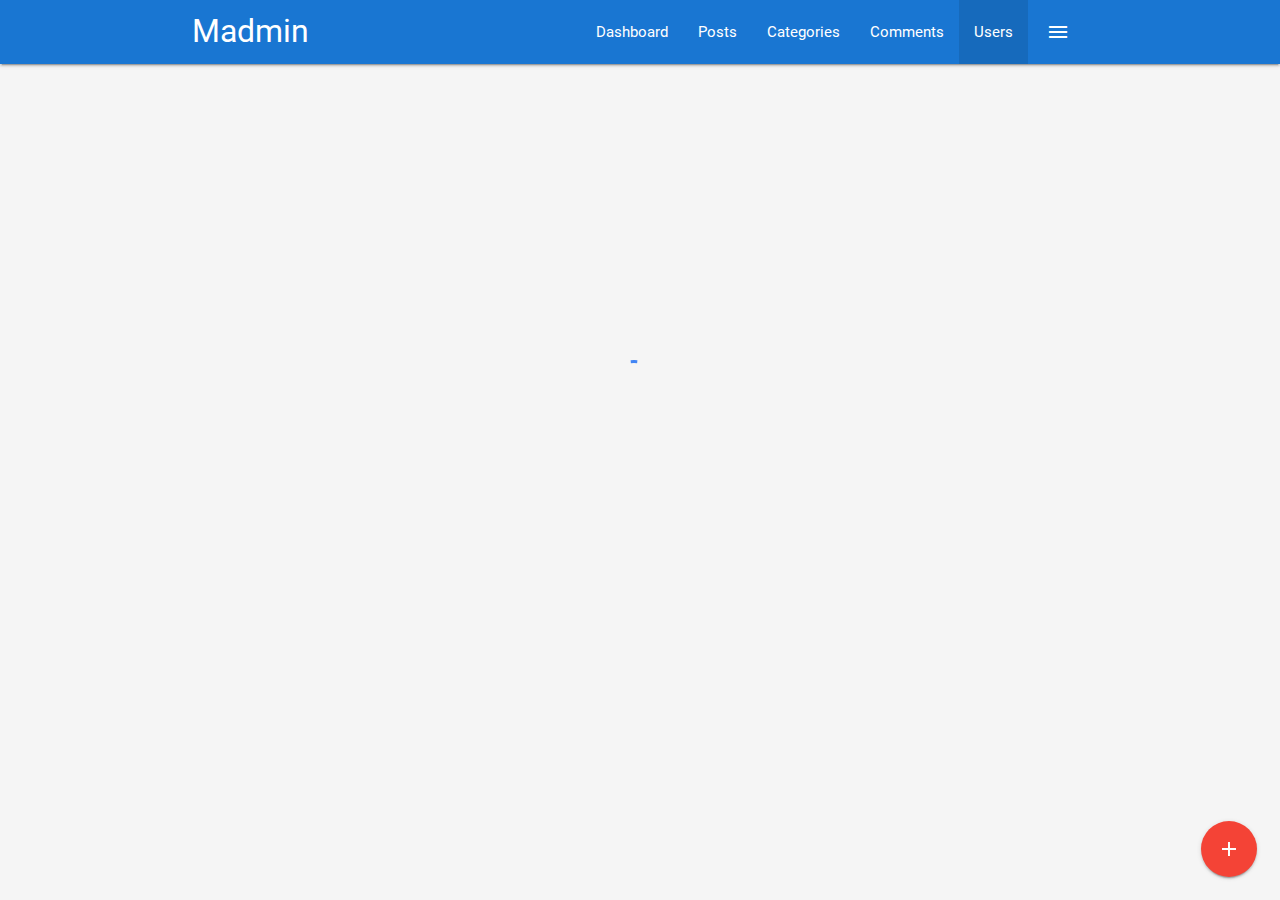
<file: users.html>
<!DOCTYPE html>
<html>
  <head>
    <!--Import Google Icon Font-->
    <link
      href="https://fonts.googleapis.com/icon?family=Material+Icons"
      rel="stylesheet"
    />
    <!--Import materialize.css-->
    <link
      type="text/css"
      rel="stylesheet"
      href="css/materialize.min.css"
      media="screen,projection"
    />
    <link type="text/css" rel="stylesheet" href="css/main.css" />

    <!--Let browser know website is optimized for mobile-->
    <meta name="viewport" content="width=device-width, initial-scale=1.0" />
    <title>Custom Materialize Theme</title>
  </head>

  <body class="grey lighten-4">
    <!-- Section: Navbar -->
    <nav class="blue darken-2">
      <div class="container">
        <div class="nav-wrapper">
          <a href="index.html" class="brand-logo">Madmin</a>
          <a
            href="#"
            data-activates="side-nav"
            class="button-collapse show-on-large right"
          >
            <i class="material-icons">menu</i>
          </a>
          <ul class="right hide-on-med-and-down">
            <li>
              <a href="index.html">Dashboard</a>
            </li>
            <li>
              <a href="posts.html">Posts</a>
            </li>
            <li>
              <a href="categories.html">Categories</a>
            </li>
            <li>
              <a href="comments.html">Comments</a>
            </li>
            <li class="active">
              <a href="users.html">Users</a>
            </li class="active">
          </ul>
          <!-- Side Nav -->
          <ul id="side-nav" class="side-nav">
            <li>
              <div class="user-view">
                <div class="background">
                  <img src="img/ocean.jpg" alt="" />
                </div>
                <a href="#">
                  <img src="img/person1.jpg" alt="" class="circle" />
                </a>
                <a href="#">
                  <span class="name white-text">John Doe</span>
                </a>
                <a href="#">
                  <span class="email white-text">johndoe@gmail.com</span>
                </a>
              </div>
            </li>
            <li class="">
              <a href="index.html">
                <i class="material-icons">dashboard</i>
                Dashboard</a
              >
            </li>
            <li>
              <a href="posts.html">Posts</a>
            </li>
            <li>
              <a href="categories.html">Categories</a>
            </li>
            <li>
              <a href="comments.html">Comments</a>
            </li>
            <li>
              <a href="users.html">Users</a>
            </li>
            <li>
              <div class="divider"></div>
            </li>
            <li>
              <a class="subheader">Account Controls</a>
            </li>
            <li>
              <a href="login.html" class="waves-effect">Logout</a>
            </li>
          </ul>
        </div>
      </div>
    </nav>

    <!-- Section: Users -->
    <section class="section section-users grey lighten-4">
      <div class="container">
        <div class="row">
          <div class="col s12">
            <div class="card">
              <div class="card-content">
                <span class="card-title">Users</span>
                <table class="striped">
                  <thead>
                    <tr>
                      <th></th>
                      <th>Name</th>
                      <th>Email</th>
                      <th>Registered</th>
                      <th></th>
                    </tr>
                  </thead>
                  <tbody>
                    <tr>
                      <td>
                        <img
                          src="img/person1.jpg"
                          alt=""
                          class="responsive-img circle"
                          style="width: 40px; margin-left: 10px;"
                        >
                      </td>
                      <td>John Doe</td>
                      <td>jDoe@gmail.com</td>
                      <td>Jan, 1 2020</td>
                      <td>
                        <a href="details.html" class="btn blue lighten-2">Details</a>
                      </td>
                    </tr>
                    <tr>
                      <td>
                        <img
                          src="img/person2.jpg"
                          alt=""
                          class="responsive-img circle"
                          style="width: 40px; margin-left: 10px;"
                        >
                      </td>
                      <td>Larry Watters</td>
                      <td>lWatters@gmail.com</td>
                      <td>Mar, 10 2018</td>
                      <td>
                        <a href="details.html" class="btn blue lighten-2">Details</a>
                      </td>
                    </tr>
                    <tr>
                      <td>
                        <img
                          src="img/person3.jpg"
                          alt=""
                          class="responsive-img circle"
                          style="width: 40px; margin-left: 10px;"
                        >
                      </td>
                      <td>Susan Williams</td>
                      <td>sWilliams@gmail.com</td>
                      <td>Feb, 07 2017</td>
                      <td>
                        <a href="details.html" class="btn blue lighten-2">Details</a>
                      </td>
                    </tr>
                    <tr>
                      <td>
                        <img
                          src="img/person4.jpg"
                          alt=""
                          class="responsive-img circle"
                          style="width: 40px; margin-left: 10px;"
                        >
                      </td>
                      <td>Jeff Burke</td>
                      <td>jBurke@gmail.com</td>
                      <td>Jun, 25 2019</td>
                      <td>
                        <a href="details.html" class="btn blue lighten-2">Details</a>
                      </td>
                    </tr>
                  </tbody>
                </table>
              </div>
              <div class="card-action">
                <ul class="pagination">
                  <li class="waves-effect disabled">
                    <a href="#!" class="blue-text">
                      <i class="material-icons">chevron_left</i>
                    </a>
                  </li>
                  <li class="waves-effect active blue lighten-2">
                    <a href="#!" class="white-text">1</a>
                  </li>
                  <li class="waves-effect">
                    <a href="#!" class="blue-text">2</a>
                  </li>
                  <li class="waves-effect">
                    <a href="#!" class="blue-text">3</a>
                  </li>
                  <li class="waves-effect">
                    <a href="#!" class="blue-text">4</a>
                  </li>
                  <li class="waves-effect">
                    <a href="#!" class="blue-text">5</a>
                  </li>
                  <li class="waves-effect disabled">
                    <a href="#!" class="blue-text">
                      <i class="material-icons">chevron_right</i>
                    </a>
                  </li>
                </ul>
              </div>
            </div>
          </div>
        </div>
      </div>
    </section>

    <!-- Section: Footer -->

    <footer class="section blue darken-2 white-text center" id="footer">
      <p>Madmin Panel Copyright &copy; <span class="publish-date"></span></p>
    </footer>

  
    <!-- Fixed Action Button -->
    <div class="fixed-action-btn">
      <a href="#user-modal" class="modal-trigger btn-floating btn-large red">
        <i class="material-icons">add</i>
      </a>
    </div>

  
    <!-- Add User modal -->
    <div id="user-modal" class="modal">
      <div class="modal-content">
        <h4>Add User</h4>
        <form>
          <div class="input-field">
            <input type="text" name="" id="name" />
            <label for="name">Name</label>
          </div>
          <div class="input-field">
            <input type="email" name="" id="email" />
            <label for="email">Email</label>
          </div>
          <div class="input-field">
            <input type="password" name="" id="password" />
            <label for="password">Password</label>
          </div>
          <div class="input-field">
            <input type="password" name="" id="password2" />
            <label for="password2">Confirm Password</label>
          </div>
        </form>
      </div>
      <div class="modal-footer">
        <a href="#!" class="modal-action waves-effect waves-blue btn blue"
          >Submit</a
        >
      </div>
    </div>

    <!-- Preloader -->
    <div class="loader preloader-wrapper big active">
      <div class="spinner-layer spinner-blue-only">
        <div class="circle-clipper left">
          <div class="circle"></div>
        </div>
        <div class="gap-patch">
          <div class="circle"></div>
        </div>
        <div class="circle-clipper right">
          <div class="circle"></div>
        </div>
      </div>
    </div>

    <!--Import jQuery before materialize.js-->
    <script
      type="text/javascript"
      src="https://code.jquery.com/jquery-3.2.1.min.js"></script>
    <script type="text/javascript" src="js/materialize.min.js"></script>
    <script>   // Hide Sections
      $(".section").hide();

      setTimeout(() => {
        $(document).ready(function() {
          // Show Sections
          $(".section").fadeIn();

          // Hide Preloader
          $(".loader").fadeOut(100);

          // Init Side nav
          $(".button-collapse").sideNav();
          // Modal Init
          $(".modal").modal();
        });
      }, 1000);
    </script>
    <script>
      const $footer = document.querySelector("#footer .publish-date");
      $footer.innerHTML = new Date().getFullYear();
    </script>
  </body>
</html>
</file>
<file: css/main.css>
.loader{
    position: absolute;
    left: 47%;
    top: 40%;
}

.modal {
    max-height: 75% !important;
}
</file>
